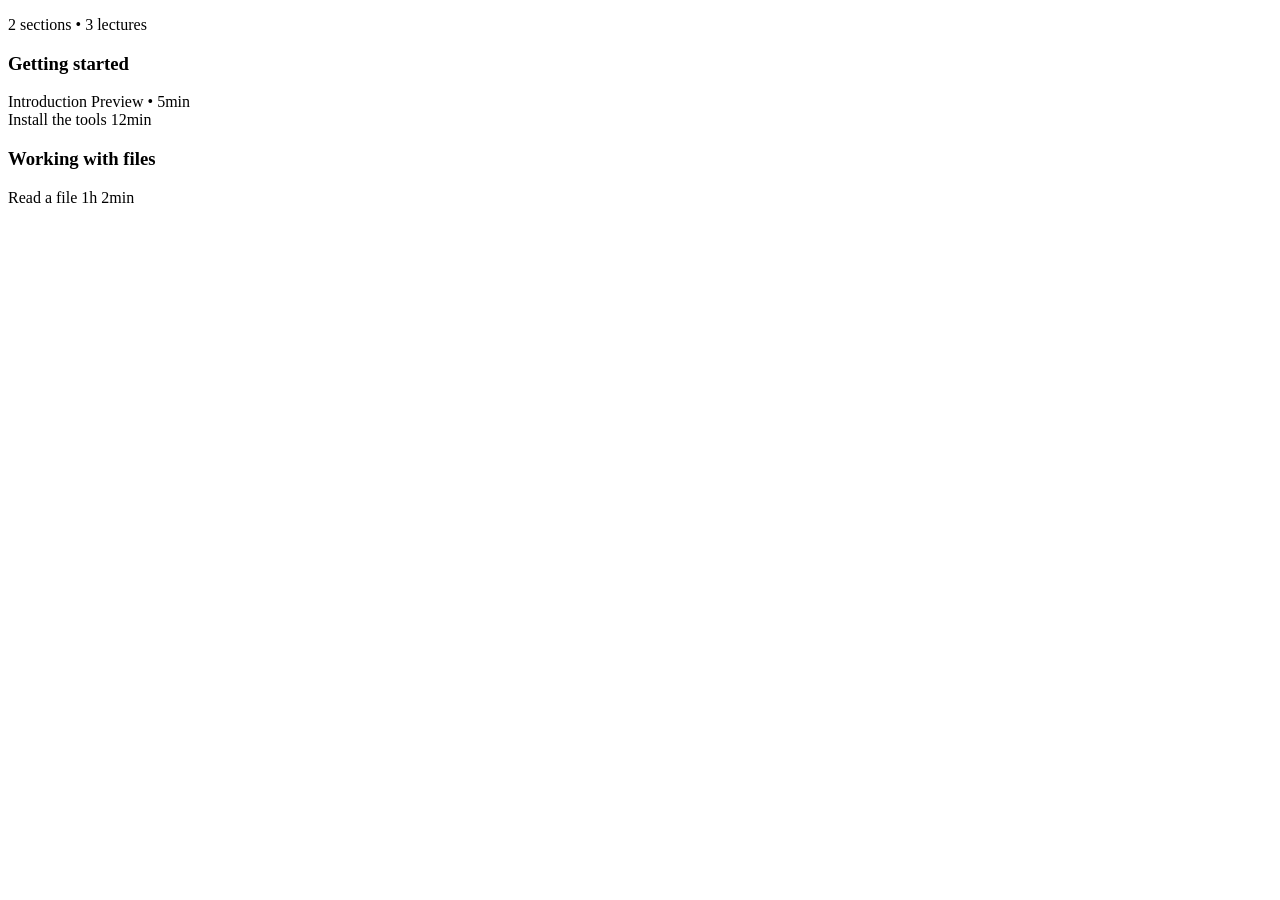
<file: tests/fixtures/udemy_curriculum.html>
<!doctype html>
<html lang="en">
<head><meta property="og:title" content="Linux Basics | Udemy"></head>
<body>
  <p>2 sections • 3 lectures</p>
  <div data-purpose="course-curriculum">
    <section>
      <h3 class="ud-heading-md __section-title">Getting started</h3>
      <div data-purpose="lecture-item">
        <span class="__course-lecture-title">Introduction</span>
        <span class="__item-content-summary">Preview • 5min</span>
      </div>
      <div data-purpose="lecture-item">
        <span class="__course-lecture-title">Install the tools</span>
        <span class="__item-content-summary">12min</span>
      </div>
    </section>
    <section>
      <h3 class="ud-heading-md __section-title">Working with files</h3>
      <div data-purpose="lecture-item">
        <span class="__course-lecture-title">Read a file</span>
        <span class="__item-content-summary">1h 2min</span>
      </div>
    </section>
  </div>
</body>
</html>
</file>
